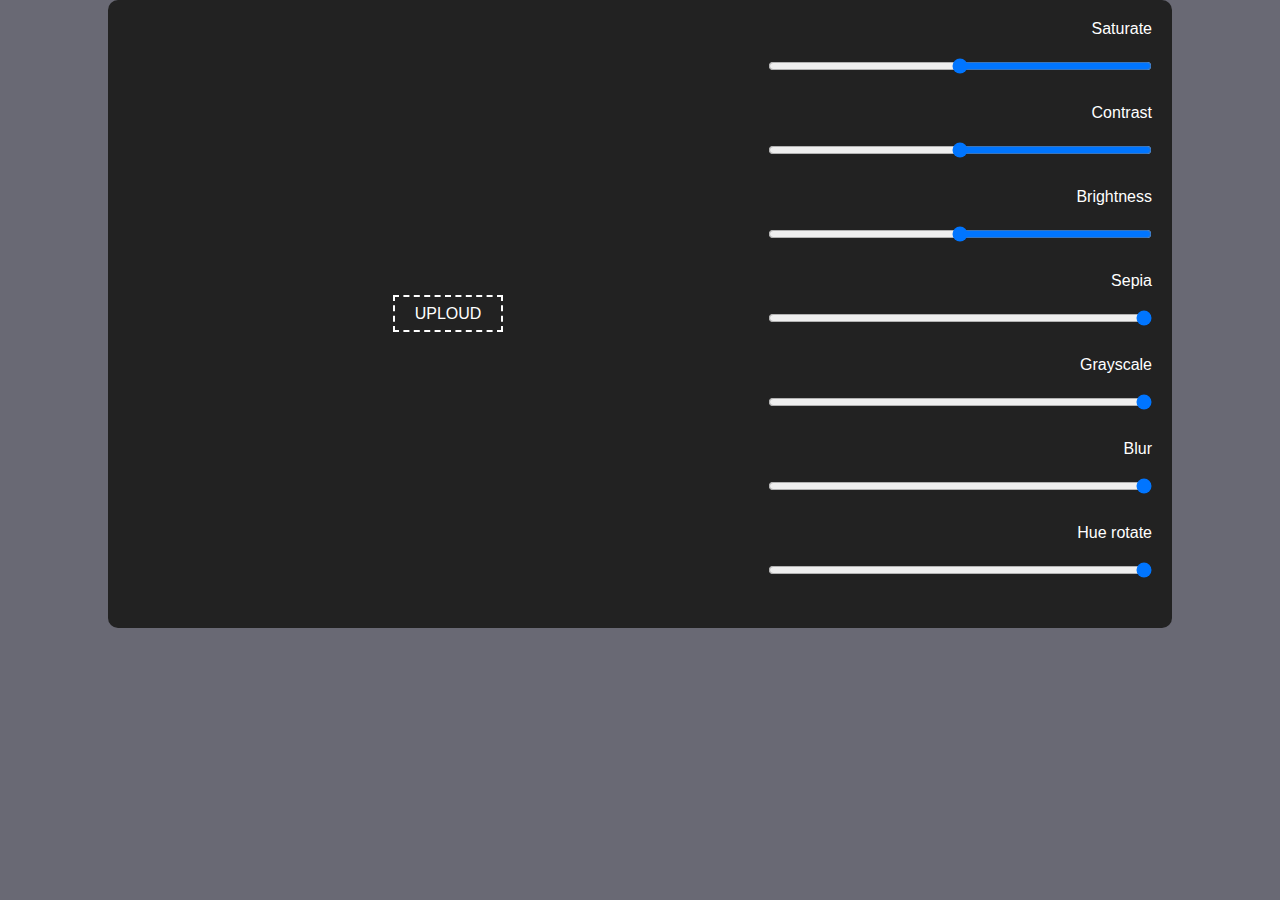
<file: index.html>
<!DOCTYPE html>
<html lang="en">
<head>
    <meta charset="UTF-8">
    <meta http-equiv="X-UA-Compatible" content="IE=edge">
    <meta name="viewport" content="width=device-width, initial-scale=1.0">
    <title>Document</title>
    <link rel="stylesheet" href="text.css">
</head>
<body>
    <div class="container">
        <div class="img">
            <div class="img-box">
                <img id="img">
                <canvas id="canvas"></canvas>
            </div>
            <div class="upload">
                <label for="upload">UPLOUD</label>
                <input type="file" id="upload">
            </div>
        </div>
        <div class="filters">
            <ul>
                <li>
                    <label for="saturate">Saturate</label>
                    <input type="range" id="saturate" min="0" max="200" value="100">
                </li>
                <li>
                    <label for="contrast">Contrast</label>
                    <input type="range" id="contrast" min="0" max="200" value="100">
                </li>
                <li>
                    <label for="brightness">Brightness</label>
                    <input type="range" id="brightness" min="0" max="200" value="100">
                </li>
                <li>
                    <label for="sepia">Sepia</label>
                    <input type="range" id="sepia" min="0" max="200" value="0">
                </li>
                <li>
                    <label for="grayscale">Grayscale</label>
                    <input type="range" id="grayscale" step="0.1" min="0" max="1" value="0">
                </li>
                <li>
                    <label for="blur">Blur</label>
                    <input type="range" id="blur" step="0.1" min="0" max="10" value="0">
                </li>
                <li>
                    <label for="hue-rotate">Hue rotate</label>
                    <input type="range" id="hue-rotate" min="0" max="350" value="0">
                </li>
                <li>
                    <a download="true" id="download">Download</a>
                    <span onclick="resetValue()">Reset</span>
                </li>
            </ul>
        </div>
    </div>
    <script src="text.js"></script>    
</body>
</html>
</file>
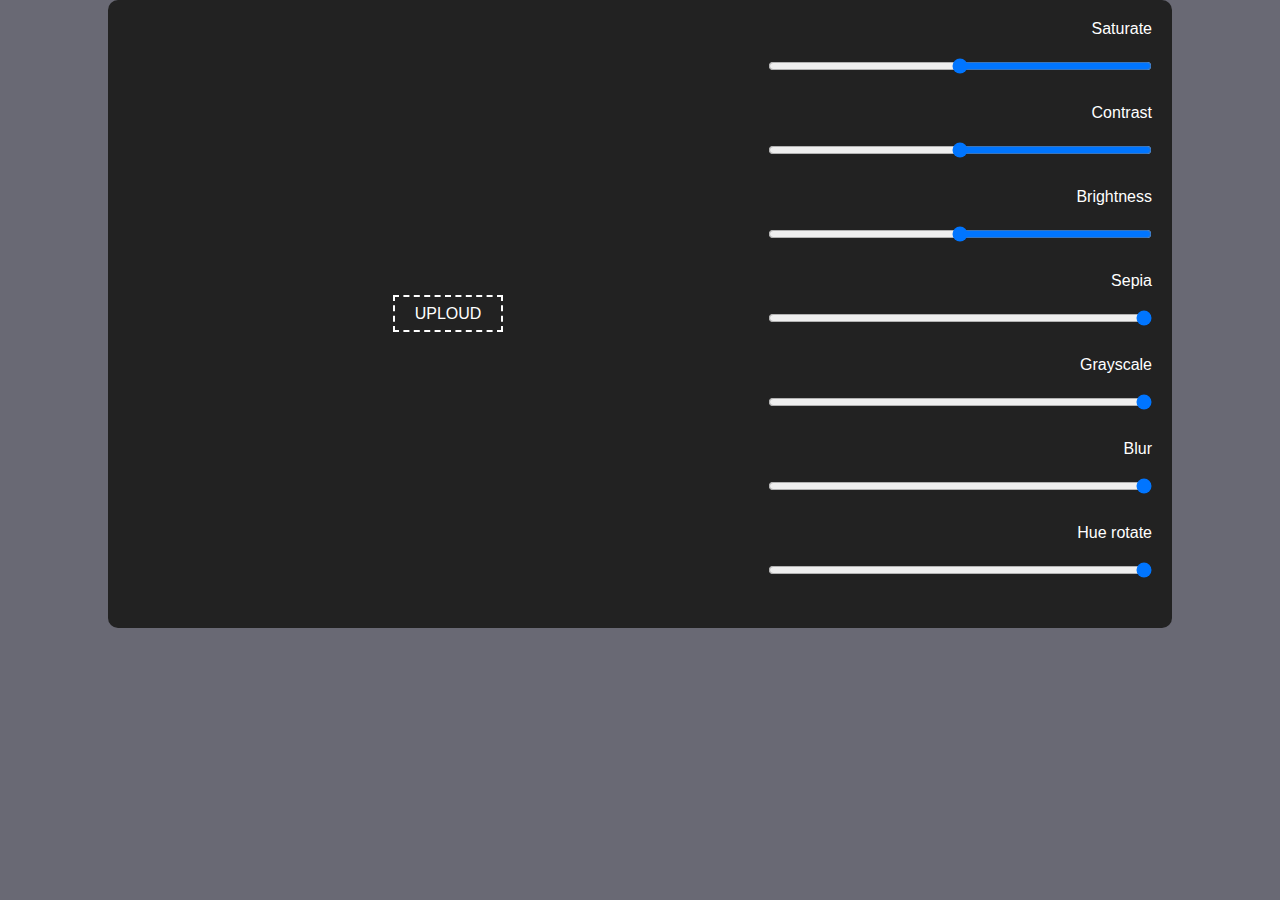
<file: text.html>
<!DOCTYPE html>
<html lang="en">
<head>
    <meta charset="UTF-8">
    <meta http-equiv="X-UA-Compatible" content="IE=edge">
    <meta name="viewport" content="width=device-width, initial-scale=1.0">
    <title>Document</title>
    <link rel="stylesheet" href="text.css">
</head>
<body>
    <div class="container">
        <div class="img">
            <div class="img-box">
                <img id="img">
                <canvas id="canvas"></canvas>
            </div>
            <div class="upload">
                <label for="upload">UPLOUD</label>
                <input type="file" id="upload">
            </div>
        </div>
        <div class="filters">
            <ul>
                <li>
                    <label for="saturate">Saturate</label>
                    <input type="range" id="saturate" min="0" max="200" value="100">
                </li>
                <li>
                    <label for="contrast">Contrast</label>
                    <input type="range" id="contrast" min="0" max="200" value="100">
                </li>
                <li>
                    <label for="brightness">Brightness</label>
                    <input type="range" id="brightness" min="0" max="200" value="100">
                </li>
                <li>
                    <label for="sepia">Sepia</label>
                    <input type="range" id="sepia" min="0" max="200" value="0">
                </li>
                <li>
                    <label for="grayscale">Grayscale</label>
                    <input type="range" id="grayscale" step="0.1" min="0" max="1" value="0">
                </li>
                <li>
                    <label for="blur">Blur</label>
                    <input type="range" id="blur" step="0.1" min="0" max="10" value="0">
                </li>
                <li>
                    <label for="hue-rotate">Hue rotate</label>
                    <input type="range" id="hue-rotate" min="0" max="350" value="0">
                </li>
                <li>
                    <a download="true" id="download">Download</a>
                    <span onclick="resetValue()">Reset</span>
                </li>
            </ul>
        </div>
    </div>
    <script src="text.js"></script>    
</body>
</html>
</file>
<file: text.css>
*{
    padding: 0;
    margin: 0;
    font-family: sans-serif;
}
body{
    background: #696974;
    display: flex;
    justify-content: center;
    align-items: center;
}
.container{
    background: #222;
    width: 80vw;
    padding: 20px;
    border-radius: 10px;
    display: grid;
    grid-template-columns: 5fr 3fr;
}
.img{
    display: flex;
    flex-direction: column;
    gap: 50px;
    justify-content: center;
    align-items: center;
}
.img img ,canvas{
    max-width: 45vw;
    max-height: 60vh;
}
.upload input{
    display: none;
}
.upload label{
    color: #fff;
    padding: 8px 20px;
    border: 2px #fff dashed;
    cursor: pointer;
}
.filters ul{
    display: flex;
    flex-direction: column;
    gap: 30px;
    direction: rtl;

}
.filters ul li{
    display: flex;
    flex-direction: column;
    gap: 20px;
}
.filters ul li label{
    color: #fff;

}
.filters ul li:last-child{
    flex-direction: row;
    justify-content: space-around;
}
.filters ul li a,span{
    color: #fff;
    padding: 10px 20px;
    background: #060;
    cursor: pointer;
}
@media screen and (max-width:650px){
    .container{
        grid-template-columns: 1fr;
        gap: 50px;
    }
    .img img ,canvas{
        max-width: 80vw;
    }

}
</file>
